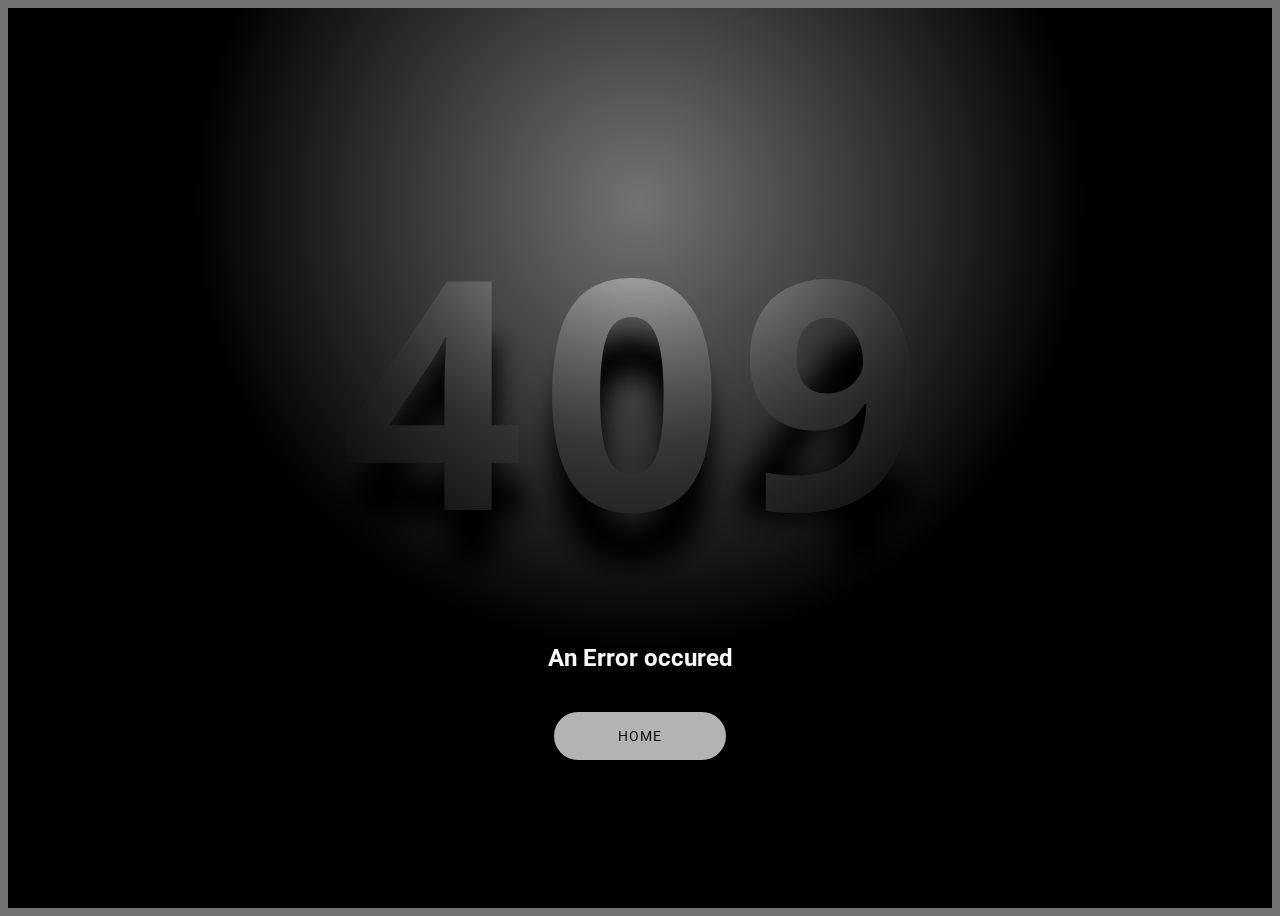
<file: src/main/resources/templates/reg-failure.html>
<!DOCTYPE html>
<html lang="en">

<head>
    <meta charset="UTF-8">
    <meta http-equiv="X-UA-Compatible" content="IE=edge">
    <meta name="viewport" content="width=device-width, initial-scale=1.0">
    <title>Error</title>
</head>

<body>

    <h1>409</h1>
    <div class="cloak__wrapper">
        <div class="cloak__container">
            <div class="cloak"></div>
        </div>
    </div>
    <div class="info">
        <h2>An Error occured</h2>
        <p><span th:text="${err}"></span>
        </p><a href="../" target="_blank" rel="noreferrer noopener">Home</a>
    </div>
</body>

<style>
    @import url("https://fonts.googleapis.com/css2?family=Open+Sans:wght@800&family=Roboto:wght@100;300&display=swap");
:root {
  --button: #b3b3b3;
  --button-color: #0a0a0a;
  --shadow: #000;
  --bg: #737373;
  --header: #7a7a7a;
  --color: #fafafa;
  --lit-header: #e6e6e6;
  --speed: 2s;
}
* {
  box-sizing: border-box;
  transform-style: preserve-3d;
}
@property --swing-x {
  initial-value: 0;
  inherits: false;
  syntax: '<integer>';
}
@property --swing-y {
  initial-value: 0;
  inherits: false;
  syntax: '<integer>';
}
body {
  min-height: 100vh;
  display: flex;
  font-family: 'Roboto', sans-serif;
  flex-direction: column;
  align-items: center;
  justify-content: center;
  background: var(--bg);
  color: var(--color);
  perspective: 1200px;
}
a {
  text-transform: uppercase;
  text-decoration: none;
  background: var(--button);
  color: var(--button-color);
  padding: 1rem 4rem;
  border-radius: 4rem;
  font-size: 0.875rem;
  letter-spacing: 0.05rem;
}
p {
  font-weight: 100;
}
h1 {
  -webkit-animation: swing var(--speed) infinite alternate ease-in-out;
          animation: swing var(--speed) infinite alternate ease-in-out;
  font-size: clamp(5rem, 40vmin, 20rem);
  font-family: 'Open Sans', sans-serif;
  margin: 0;
  margin-bottom: 1rem;
  letter-spacing: 1rem;
  transform: translate3d(0, 0, 0vmin);
  --x: calc(50% + (var(--swing-x) * 0.5) * 1%);
  background: radial-gradient(var(--lit-header), var(--header) 45%) var(--x) 100%/200% 200%;
  -webkit-background-clip: text;
  color: transparent;
}
h1:after {
  -webkit-animation: swing var(--speed) infinite alternate ease-in-out;
          animation: swing var(--speed) infinite alternate ease-in-out;
  content: "404";
  position: absolute;
  top: 0;
  left: 0;
  color: var(--shadow);
  filter: blur(1.5vmin);
  transform: scale(1.05) translate3d(0, 12%, -10vmin) translate(calc((var(--swing-x, 0) * 0.05) * 1%), calc((var(--swing-y) * 0.05) * 1%));
}
.cloak {
  animation: swing var(--speed) infinite alternate-reverse ease-in-out;
  height: 100%;
  width: 100%;
  transform-origin: 50% 30%;
  transform: rotate(calc(var(--swing-x) * -0.25deg));
  background: radial-gradient(40% 40% at 50% 42%, transparent, #000 35%);
}
.cloak__wrapper {
  position: fixed;
  top: 0;
  left: 0;
  bottom: 0;
  right: 0;
  overflow: hidden;
}
.cloak__container {
  height: 250vmax;
  width: 250vmax;
  position: absolute;
  top: 50%;
  left: 50%;
  transform: translate(-50%, -50%);
}
.info {
  text-align: center;
  line-height: 1.5;
  max-width: clamp(16rem, 90vmin, 25rem);
}
.info > p {
  margin-bottom: 3rem;
}
@-webkit-keyframes swing {
  0% {
    --swing-x: -100;
    --swing-y: -100;
  }
  50% {
    --swing-y: 0;
  }
  100% {
    --swing-y: -100;
    --swing-x: 100;
  }
}
@keyframes swing {
  0% {
    --swing-x: -100;
    --swing-y: -100;
  }
  50% {
    --swing-y: 0;
  }
  100% {
    --swing-y: -100;
    --swing-x: 100;
  }
}

</style>
</html>
</file>
